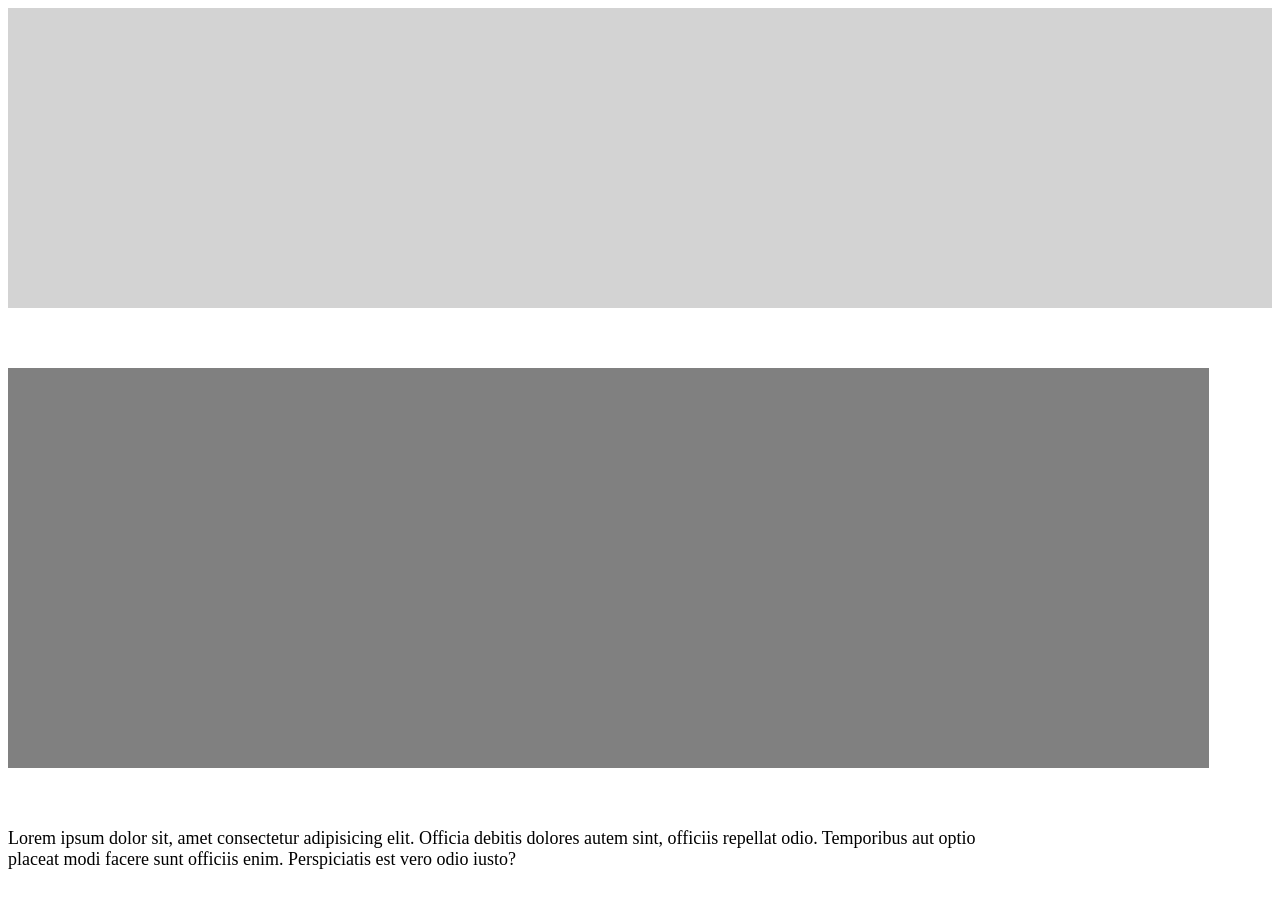
<file: mediaQuery.html>
<!DOCTYPE html>
<html lang="en">
<head>
    <meta charset="UTF-8">
    <meta name="viewport" content="width=device-width, initial-scale=1.0">
    <title>Media Query Practice</title>
    <link rel="stylesheet" href="./mediaQuery.css">
</head>
<body>
    <header></header>
    <div></div>
    <p>
        Lorem ipsum dolor sit, amet consectetur adipisicing elit. Officia debitis dolores autem sint, officiis repellat odio. Temporibus aut optio placeat modi facere sunt officiis enim. Perspiciatis est vero odio iusto?
    </p>
</body>
</html>
</file>
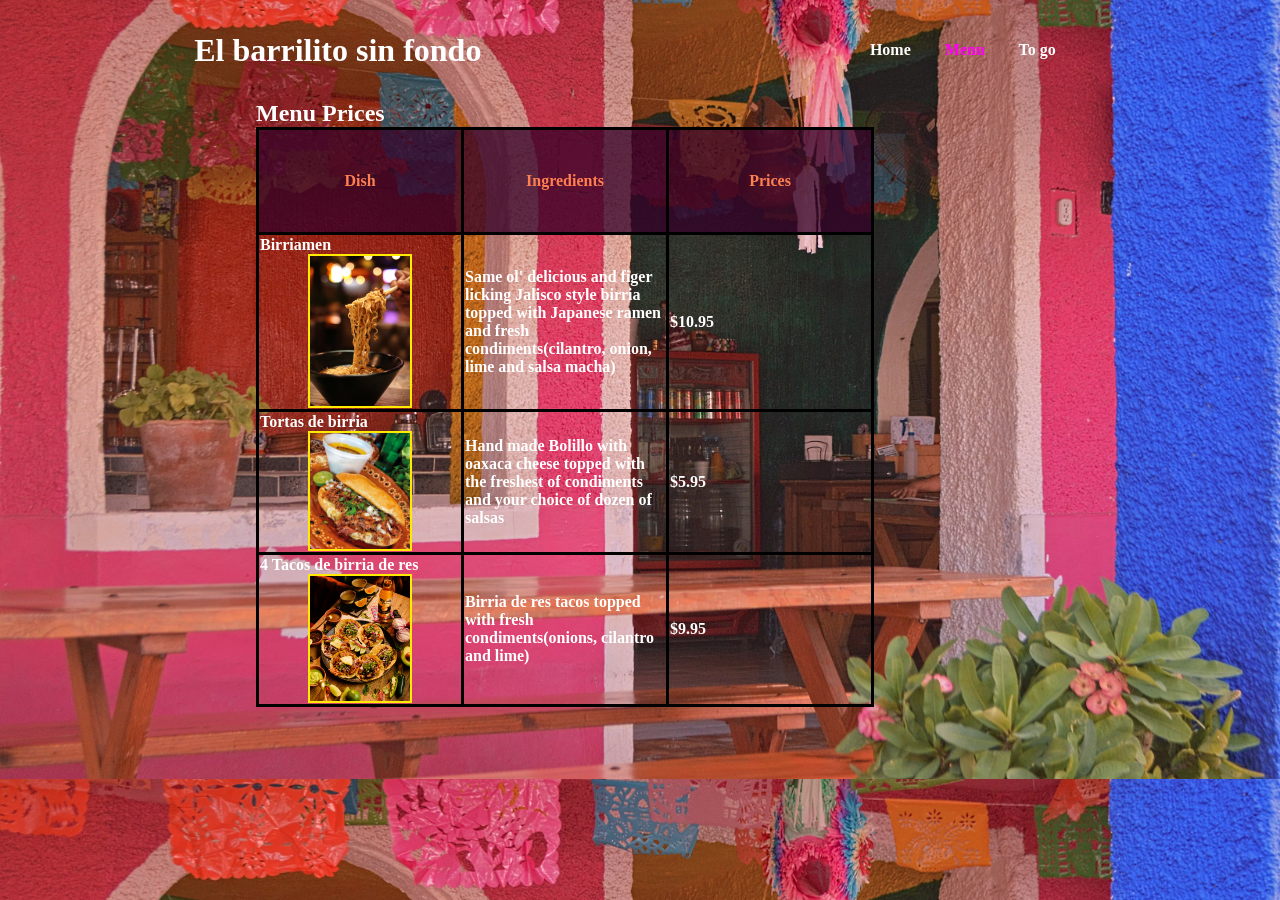
<file: menu.html>
<!DOCTYPE html>
<html lang="en">
<head>
    <meta charset="UTF-8">
    <meta name="viewport" content="width=device-width, initial-scale=1.0">
    <link rel="stylesheet" href="mystyle.css">
    <title>Menu</title>
</head>
<body>
    <header class="site-init">
        <div>
            <h1>El barrilito sin fondo</h1>
        </div>
        <nav class="menu">
            <a href="index.html">Home</a>
            <a class="link-hl"href="menu.html">Menu</a>
            <a href="go.html">To go</a>
        </nav>

    </header>

    <main class="container">
        <h2>Menu Prices</h2>

        <table class="menu-table">                                     
            <thead>
                <tr>
                    <th>Dish</th>
                    <th>Ingredients</th>
                    <th>Prices</th>
                </tr>
            </thead>
            <tbody>
                <tr>
                    <td>Birriamen
                    <img class="birria" src="birria.avif" alt=""></td>
                    <td>Same ol' delicious and figer licking Jalisco style birria topped with Japanese ramen and fresh condiments(cilantro, onion, lime and salsa macha)</td>
                    <td>$10.95</td>

                </tr>
                <tr>
                    <td>Tortas de birria
                    <img class="torta" src="torta.jpg" alt=""> 
                    </td>
                    <td>Hand made Bolillo with oaxaca cheese topped with the freshest of condiments and your choice of dozen of salsas</td>
                    <td>$5.95</td>
                </tr>
                <tr>
                    <td>4 Tacos de birria de res
                    <img class="tacos" src="tacos.avif" alt=""></td>
                    <td>Birria de res tacos topped with fresh condiments(onions, cilantro and lime)</td>
                    <td>$9.95</td>
                </tr>
            </tbody>
        </table>
    </main>
    
</body>
</html>
</file>
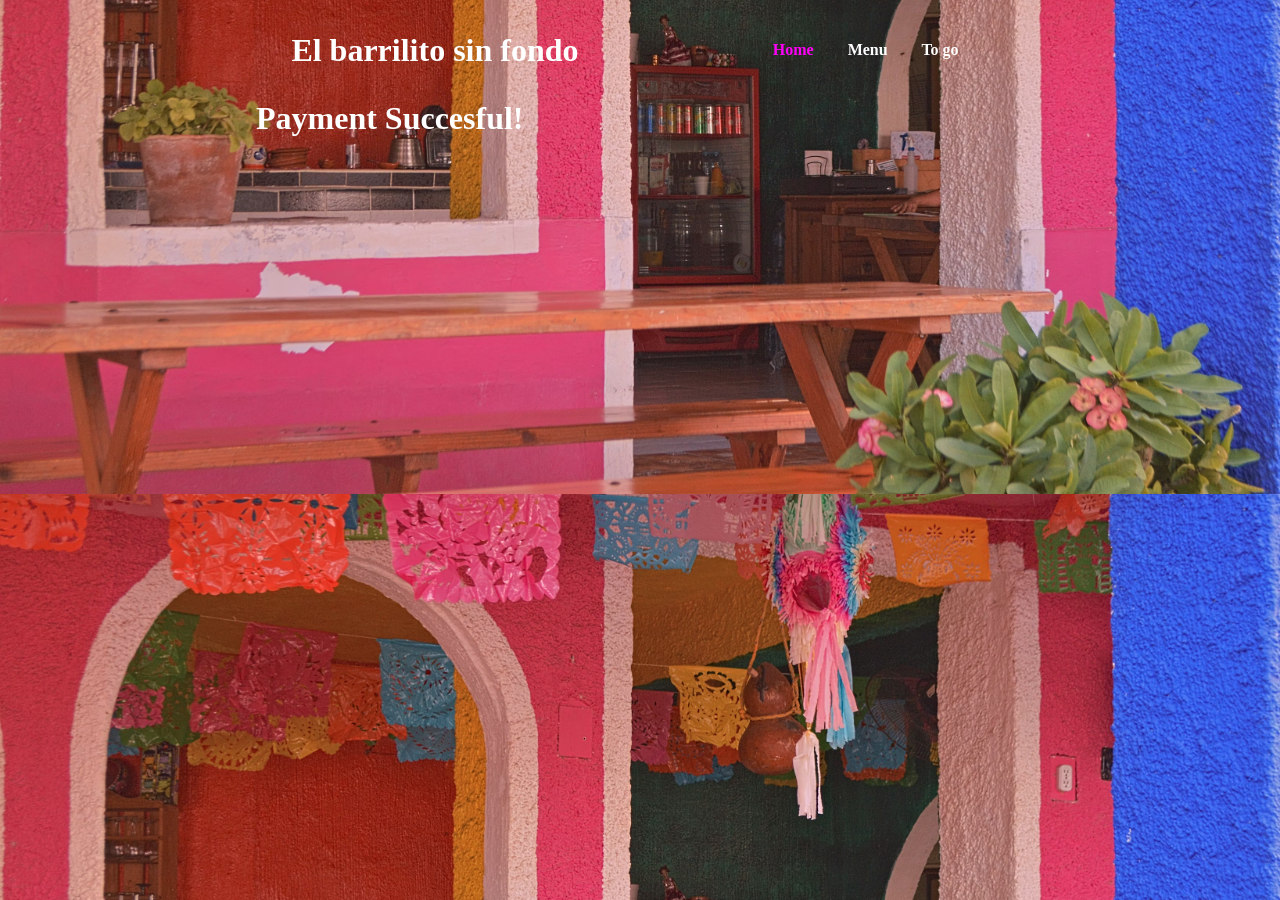
<file: payment.html>
<!DOCTYPE html>
<html lang="en">
<head>
    <meta charset="UTF-8">
    <meta name="viewport" content="width=device-width, initial-scale=1.0">
    <title>Success</title>
    <link rel="stylesheet" href="mystyle.css">
</head>
<body>
    <header class="site-init">
        <div>
            <i class="fa-solid fa-bars"></i>
        </div>
        <div>
            <h1>El barrilito sin fondo</h1>
        </div>
        <nav class="menu">
            <a class="link-hl" href="index.html">Home</a>
            <a href="menu.html">Menu</a>
            <a href="go.html">To go</a>
        </nav>
        <div>
            <i class="fa-solid fa-cart-arrow-down"></i>
        </div>

    </header>
    <main class="container">
        <div>
            <h1>
                Payment Succesful!
            </h1>
        </div>
    </main>
    
</body>
</html>
</file>
<file: mediaQuery.css>
/*destop view*/
html{
    font-size: 16px;
}
header{
    background-color: lightgray;
    width: 100%;
    height: 300px;
}
div{
    background-color: gray;
    width: 95%;
    height: 400px;
    margin: 60px 0;
}
p{
    width: 80%;
    font-size: 18px;
}

/*tablet view*/
@media((min-width:601px) and (max-width:768px)){
    html{
        font-size: 14px;
    }
    header{
        background-color: beige;
    }
    div{
        width: 75%;
    }

}
/*phone view*/
@media(max-width:600px){
    html{
        font-size: 12px;
    }
    header{
        background-color: lightblue;
    }
    div{
        width: 100%;
    }
}
</file>
<file: mystyle.css>
*{
    margin:0;

}
a{
    text-decoration: none;
}

img{
    max-width: 100%;
}
body{
    background-image: url(rest.avif);
    background-repeat: repeat;
    background-size: cover;
    background-position: center;
    font-family:'Franklin Gothic Medium', 'Arial Narrow', Arial, sans-serif
    font-size: x-large;
    font-weight: bolder;
    color: rgb(255, 255, 255);
}
.menu a{
    color: #ffffff;
    margin-right: 30px;
    font-weight: bold;
}
@media(max-width:600px){
    .menu a{
        display: none;
    }
}

.menu .link-hl{
    color: rgb(255, 0, 247);
}
.container{
    width: 60%;
    margin-left: auto;
    margin-right: auto;

}


.menu-table,th,td{
    border:3px solid black;
    border-collapse: collapse;

}
.menu-table th{
    width: 200px;
    height: 100px;
    background-color: rgba(52, 0, 40, 0.744);
    color: coral;
}   
.birria{
    height: 10%;
    width: 50%;
    display: block;
    margin-left: auto;
    margin-right: auto;
    border: 2px solid rgb(255, 234, 0);

}
.torta{
    height: 30%;
    width: 50%;
    display: block;
    margin-left: auto;
    margin-right: auto;
    border: 2px solid rgb(255, 234, 0);


}
.tacos{
    height: 10%;
    width: 50%;
    display: block;
    margin-left: auto;
    margin-right: auto;
    border: 2px solid rgb(255, 234, 0);


}

.site-init{
    display: flex;
    justify-content: space-around;
    align-items: center;
    height: 100px;
}
.dish-month-container{
    display: flex;
    gap: 10px;
    align-items: center;
    height: 500px;
    
}
.dish-month-img{
    width: 40%;
    border: 3px solid black;
}
@media(max-width:600px){
    .dish-month-container{
        flex-direction: column;
    }
    .dish-month-img{
        width: 80%;
    }
    .dish-month-text{
        with: 80%;
    }
    

    
}

.text-flex{
    display: flex;
    justify-content: space-between;
    height: 80px;
    align-items: center;
}
.btn{
    background-color: #222222;
    color: white;
    padding: 10px;
    border: none;

}

.text-lg{
    font-size: 20px;


}
.text-sm{
 font-size: 20px;
 border: 3px solid black;
 
 
}
.all-dish-container{
    display: grid;
    grid-template-columns: repeat(4, 1fr);
    column-gap: 20px;

}
@media(max-width:600px){
    .all-dish-container{
        grid-template-columns: repeat(1,1fr);
        row-gap: 20px;
    }
}

.dish-item{
    border: 3px solid black;
}

.form-flex{
    display: flex;
    justify-content:space-between;
    align-items: center;
}

.form-container-dish{
    background-color: #000000;
    border-radius: 10px;
    padding: 20px;
}
.form-container{
    background-color: #000000;
    border-radius: 10px;
    padding: 20px;}

@media(max-width:600px){
    .form-flex{
        flex-direction: column;
    }
}

.input-control{
    margin: 20px auto;
}

.input-control input,
.input-control select,
.input-control textarea{
    width: 100%;
    padding: 5px;
}
.input-control label{
    font-size: ;
}
</file>
